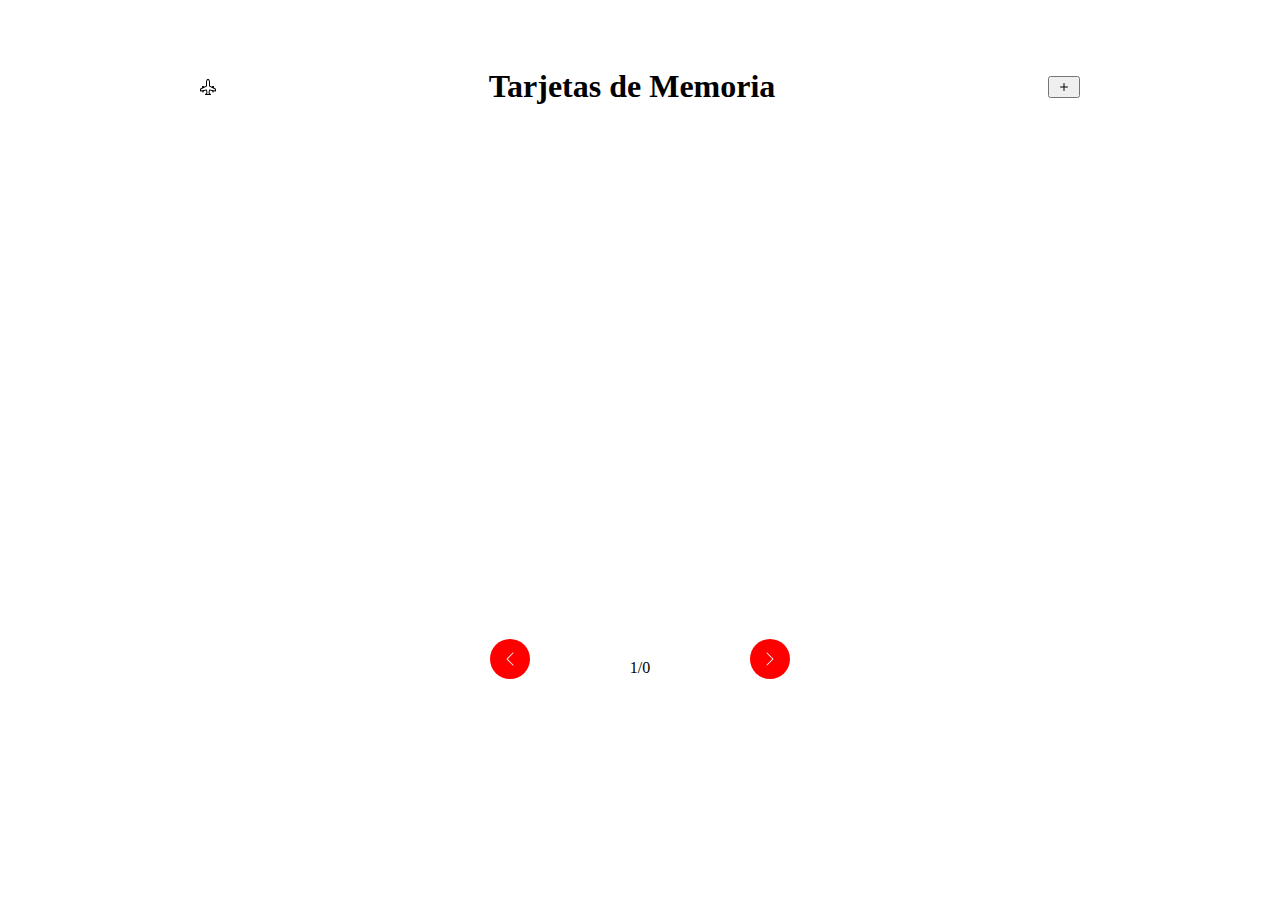
<file: index.html>
<!DOCTYPE html>
<html lang="en">
<head>
    <meta charset="UTF-8">
    <meta http-equiv="X-UA-Compatible" content="IE=edge">
    <meta name="viewport" content="width=device-width, initial-scale=1.0">
    <title>Document</title>
    <link href="https://cdn.jsdelivr.net/npm/bootstrap@5.0.2/dist/css/bootstrap.min.css" rel="stylesheet" integrity="sha384-EVSTQN3/azprG1Anm3QDgpJLIm9Nao0Yz1ztcQTwFspd3yD65VohhpuuCOmLASjC" crossorigin="anonymous">
    <link rel="stylesheet" href="./style.css">
</head>
<body>
    <h1 class="title shadow">
        <svg xmlns="http://www.w3.org/2000/svg" width="16" height="16" fill="currentColor" class="bi bi-airplane-engines" viewBox="0 0 16 16">
            <path d="M8 0c-.787 0-1.292.592-1.572 1.151A4.347 4.347 0 0 0 6 3v3.691l-2 1V7.5a.5.5 0 0 0-.5-.5h-1a.5.5 0 0 0-.5.5v1.191l-1.17.585A1.5 1.5 0 0 0 0 10.618V12a.5.5 0 0 0 .582.493l1.631-.272.313.937a.5.5 0 0 0 .948 0l.405-1.214 2.21-.369.375 2.253-1.318 1.318A.5.5 0 0 0 5.5 16h5a.5.5 0 0 0 .354-.854l-1.318-1.318.375-2.253 2.21.369.405 1.214a.5.5 0 0 0 .948 0l.313-.937 1.63.272A.5.5 0 0 0 16 12v-1.382a1.5 1.5 0 0 0-.83-1.342L14 8.691V7.5a.5.5 0 0 0-.5-.5h-1a.5.5 0 0 0-.5.5v.191l-2-1V3c0-.568-.14-1.271-.428-1.849C9.292.591 8.787 0 8 0ZM7 3c0-.432.11-.979.322-1.401C7.542 1.159 7.787 1 8 1c.213 0 .458.158.678.599C8.889 2.02 9 2.569 9 3v4a.5.5 0 0 0 .276.447l5.448 2.724a.5.5 0 0 1 .276.447v.792l-5.418-.903a.5.5 0 0 0-.575.41l-.5 3a.5.5 0 0 0 .14.437l.646.646H6.707l.647-.646a.5.5 0 0 0 .14-.436l-.5-3a.5.5 0 0 0-.576-.411L1 11.41v-.792a.5.5 0 0 1 .276-.447l5.448-2.724A.5.5 0 0 0 7 7V3Z"/>
          </svg>
          Tarjetas de Memoria
          <button class="btn btn-primary" id="show-card"><svg xmlns="http://www.w3.org/2000/svg" width="16" height="16" fill="currentColor" class="bi bi-plus" viewBox="0 0 16 16">
            <path d="M8 4a.5.5 0 0 1 .5.5v3h3a.5.5 0 0 1 0 1h-3v3a.5.5 0 0 1-1 0v-3h-3a.5.5 0 0 1 0-1h3v-3A.5.5 0 0 1 8 4z"/>
          </svg></button>
    </h1>
    <div class="cards" id="cards-container"></div>
    <div class="navigation">
        <button class="shadow navigate" id="prev"><svg xmlns="http://www.w3.org/2000/svg" width="16" height="16" fill="currentColor" class="bi bi-chevron-left" viewBox="0 0 16 16">
            <path fill-rule="evenodd" d="M11.354 1.646a.5.5 0 0 1 0 .708L5.707 8l5.647 5.646a.5.5 0 0 1-.708.708l-6-6a.5.5 0 0 1 0-.708l6-6a.5.5 0 0 1 .708 0z"/>
          </svg></button>
        <p class="current" id="current"></p>
        <button class="shadow navigate" id="next"><svg xmlns="http://www.w3.org/2000/svg" width="16" height="16" fill="currentColor" class="bi bi-chevron-right" viewBox="0 0 16 16">
            <path fill-rule="evenodd" d="M4.646 1.646a.5.5 0 0 1 .708 0l6 6a.5.5 0 0 1 0 .708l-6 6a.5.5 0 0 1-.708-.708L10.293 8 4.646 2.354a.5.5 0 0 1 0-.708z"/>
          </svg></button>
    </div>
    <div class="add-container">
        <h1 class="titulo-textarea">add card
            <button class="btn btn-danger btn-hide" id="btn-hide"><svg xmlns="http://www.w3.org/2000/svg" width="16" height="16" fill="currentColor" class="bi bi-dice-3-fill" viewBox="0 0 16 16">
                <path d="M3 0a3 3 0 0 0-3 3v10a3 3 0 0 0 3 3h10a3 3 0 0 0 3-3V3a3 3 0 0 0-3-3H3zm2.5 4a1.5 1.5 0 1 1-3 0 1.5 1.5 0 0 1 3 0zm8 8a1.5 1.5 0 1 1-3 0 1.5 1.5 0 0 1 3 0zM8 9.5a1.5 1.5 0 1 1 0-3 1.5 1.5 0 0 1 0 3z"/>
              </svg></button>
        </h1>
          <div class="form-group">
            <label for="pregunta">Pregunta</label>
            <textarea name="" class="form-control" id="pregunta" cols="70" rows="3"></textarea>
          </div>
          <div class="form-group">
            <label for="respuesta">Respuesta</label>
            <textarea name="" class="form-control" id="respuesta" cols="70" rows="3"></textarea>
          </div>
          <button class="btn btn-info w-100 my-4" id="add-card">Guardar</button>
    </div>
    <script src="https://cdn.jsdelivr.net/npm/bootstrap@5.0.2/dist/js/bootstrap.bundle.min.js" integrity="sha384-MrcW6ZMFYlzcLA8Nl+NtUVF0sA7MsXsP1UyJoMp4YLEuNSfAP+JcXn/tWtIaxVXM" crossorigin="anonymous"></script>
    <script src="./script.js"></script>
</body>
</html>
</file>
<file: style.css>
body{
    display: flex;
    flex-direction: column;
    align-items: center;
    position: relative;
}
.title{
    display:flex;
    justify-content: space-around;
    align-items: center;
    padding: 20px;
    margin: 40px;
    width: 90vw;
    border-radius: 10px;
}
.title button{
    display: flex;
}
.navigation{
    display: flex;
    width: 300px;
    justify-content: space-between;
    align-items: center;
}
.navigation button{
    background-color: rgb(255, 0, 0);
    color: whitesmoke;
    border-radius: 50%;
    display: flex;
    align-items: center;
    justify-content: center;
    width: 40px;
    height: 40px;
    border: none;
}
.cards{
    margin-bottom: 10px;
    height:50vh;
    width: 40vw;
    border-radius: 10px;
    position: relative;
    display: flex;
    justify-content: center;
}
.add-container{
    width: 42%;
    height: 62vh;
    z-index: -1;
    display: flex;
    flex-direction: column;
    align-items: center;
    justify-content: center;
    border-radius: 10px;
    opacity:0;
    position: absolute;
    padding: 40px;
    top: 150px;
    z-index:0;
    background-color: rgb(255, 255, 255);
    transform: rotateY(180deg) scale(0);
    transition: transform ease .5s, opacity ease .5s;
}
.form-group{
    display: flex;
    flex-direction: column;
    justify-content: start;
}
.add-container.show{
    opacity: 1;
    z-index: 1;
    transform: rotateY(0deg) scale(1);
    transition: transform ease .5s, opacity ease .5s;
}
.inner-card{
    /* box-shadow: 0 0 12px rgba(0, 0, 0, 0.68); */
    width: 100%;
    height: 100%;
}
.btn-hide{
    display: flex;
    justify-content: center;
    align-items: center;
}
.titulo-textarea{
    width: 100%;
    display: flex;
    justify-content: space-around;
}
.card{
    position: absolute;
    width: 100%;
    height: 100%;
    text-align: center;
    border: none;
    /* box-shadow: none; */
}
.active{
    z-index:1;
    opacity: 1;
    transform: rotateX(0deg) rotateX(0deg);
}
.inner-card{
    position: relative; /* pendiente */
    width: 100%;
    height: 100%;
    transform-style: preserve-3d;
    transition: transform .5s ease-in;
    border: none;
}
.card.show-answer .inner-card{  /* con esto yo enalso*/
    transform: rotateX(180deg);
}
.inner-card-front, .inner-card-back{
    backface-visibility: hidden;
    position: absolute;
    top: 0;
    left: 0;
    width: 100%;
    height: 100%;
    display: flex;
    justify-content: center;
    align-items: center;
}
.inner-card-front{
    transform: rotateX(0deg);
    z-index: 2;
    background-color: antiquewhite;
}
.inner-card-back{
    transform: rotateX(180deg);
    background-color: whitesmoke;
}
.card.left{
    transform: translateX(-70%) rotateY(30deg);
    opacity: .12;
}
.card.right{
    transform: translateX(70%) rotateY(-30deg);
    opacity: .12;
}
.card.left, .card.right{
    transition: all .4s ease-in-out;
}
</file>
